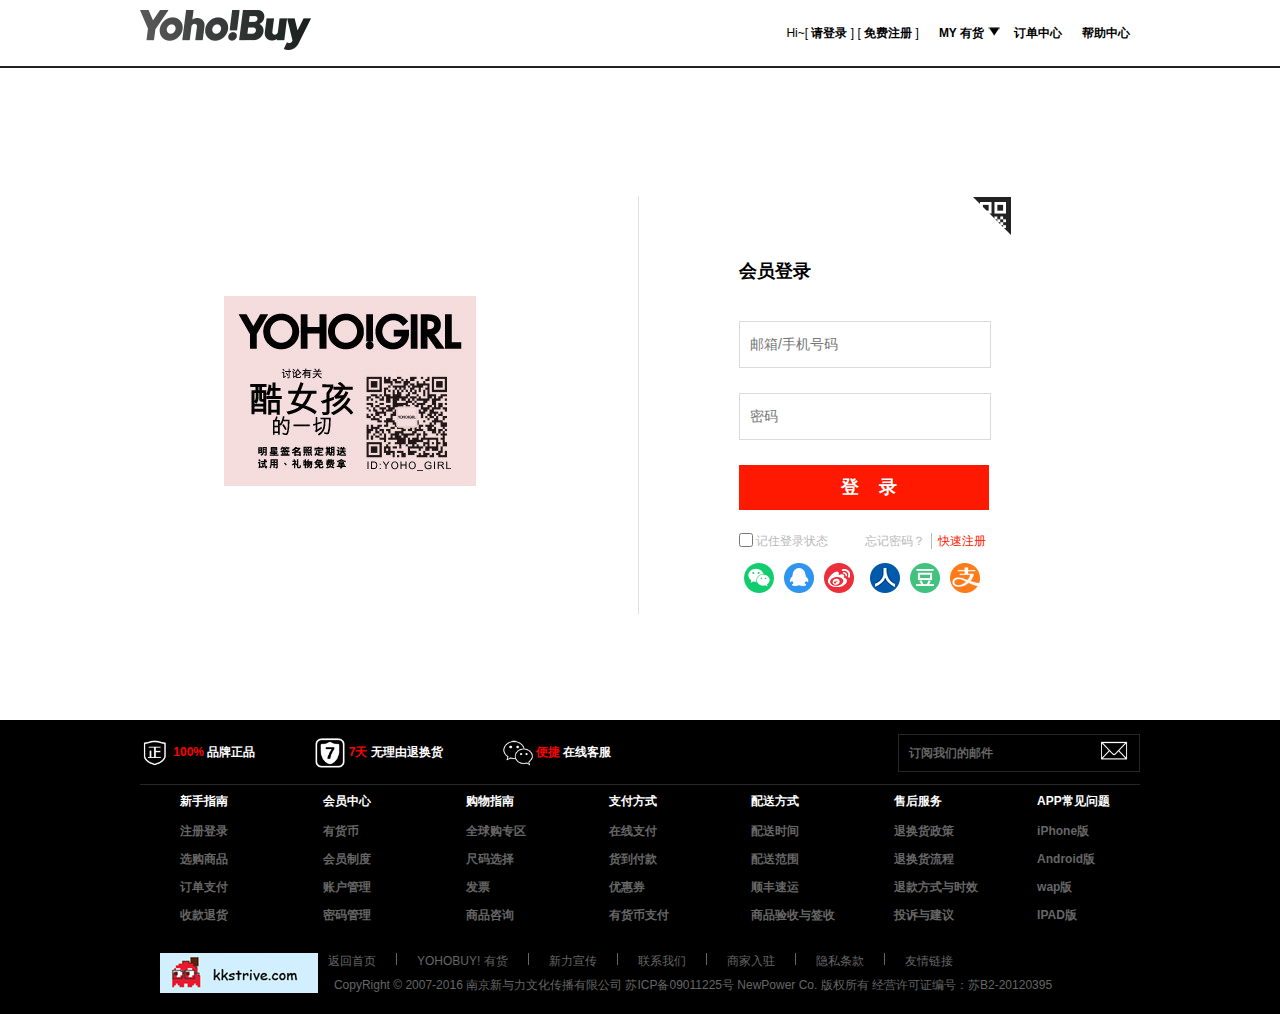
<file: yohobuy/html/signin.html>
<!DOCTYPE html>
<html lang="en">
<head>
    <meta charset="UTF-8">
    <title>登录</title>
    <link rel="stylesheet" href="../css/signbase.css">
    <link rel="stylesheet" href="../css/signin.css">
    <link rel="shortcut icon" href="../avatar.ico">
    <script src="../js/jquery-3.1.1.js"></script>
    <script src="../js/jquery.cookie.js"></script>
</head>
<body>
    <div id="nav_wrap"></div>
    <div id="main_wrap">
        <div id="main">
            <div class="main_left left">
                <div class="img">
                    <img src="../img/signup_img.jpg" alt="sign_up_img">
                </div>
            </div>
            <div class="main_right left">
                <div class="qrcode">
                    <h2 id="sign_method"></h2>
                    <ul>
                        <li>会员登录</li>
                        <li>
                            <input id="uname" type="text" placeholder="邮箱/手机号码">
                            <p><span></span> <em></em></p>
                        </li>
                        <li>
                            <input type="password" id="uPwd" placeholder="密码">
                            <p><span></span> <em></em></p>
                        </li>
                        <li>
                            <input class="sign_bt" id="sign_bt" type="button" value="登&nbsp;&nbsp;&nbsp;&nbsp;录">
                        </li>
                        <li class="check_li">
                            <div><input id="reserve" type="checkbox"> 记住登录状态</div>
                            <ol>
                                <li style="border-right:1px solid #b9b9b9"><a href="#">忘记密码？</a></li>
                                <li><a style="color:#ff1901" href="signup.html">快速注册</a></li>
                            </ol>
                            <h3>
                                <span></span><span></span><span></span>
                                <span></span><span></span><span></span>
                            </h3>
                        </li>
                    </ul>
                    <div class="scran_sign">
                        <h4>手机扫码 ，安全登录</h4>
                        <h5><img src="../img/girl_index/kkstrive.png" width="142"></h5>
                        <h6>
                            <span></span>
                            <p>打开手机YOHO!BUY有货扫一扫登录</p>
                        </h6>
                        <div class="download_yoho"><a href="#">下载手机YOHO!BUY有货手机APP</a></div>
                    </div>
                </div>

                <div class="reg_check">
                    <span class="content"></span>
                    <b></b>
                </div>
            </div>
        </div>
    </div>
    <!--  footer  -->
    <div id="footer_wrap"></div>
    <script src="../js/signin.js"></script>
</body>
</html>
</file>
<file: yohobuy/css/signbase.css>
html,body,p,h1,h2,h3,h4,h5,h6,ul,li,ol,dl,dt,dd,form,input,fieldset,legend{margin:0;padding: 0}
body{font-size:12px;font-family: Arial,"Microsoft YaHei"}
li{list-style-type: none}
img{border:0;}
.left{float: left}
.right{float: right}
a{text-decoration: none}
input:focus{outline: none}

#nav_wrap,#main_wrap,#footer_wrap{width:100%}
#nav,#main,#footer{width:1000px;margin:0 auto}
/*  nav  */
#nav_wrap{height: 66px;border-bottom:2px solid #222222}
#nav{height: 66px}
#nav h1{width:171px;height:40px;float:left;margin-top:10px}
#nav li{padding:0 10px;height:28px;line-height: 28px;margin-top:19px;position: relative}
#nav .sign_box{padding:0 10px}
#nav .sign_box p:nth-of-type(2){display: none;text-align: center}
#nav .to_bot{padding-right:20px;background: url("../img/girl_index/to_bot.png") no-repeat right 4px top 8px}
#nav li a{color:#000000;font-weight: 600;text-decoration: none}
#nav ol{width:75px;height: 58px;position: absolute;top:100%;left:0;display: none;z-index: 100}
#nav ol li{margin-top:0;background:#eaeceb;height:28px;line-height: 28px;text-align: center;border-top:1px solid #dddddd;}

/*  footer  */
#footer_wrap{height: 294px;background: #000000}
#footer{height: 294px;background: #000000}
#footer .footer_top{height: 64px;border-bottom:1px solid #262626}
#footer .footer_top li{float:left;height:64px;line-height: 64px;padding-right:60px;color:#ffffff;font-weight:600 }
#footer .footer_top li span{color:#ff0000}
#footer .footer_top li img{width:30px;vertical-align: middle}
#footer .fo_top_rt{width:230px;padding-left:10px;height: 36px;line-height: 36px;float:right;border:1px solid #262626;margin-top:14px;color:#666666;font-weight: 600}
#footer .footer_mid{height: 148px;overflow: hidden}
#footer dl{width:14.285%;float:left;}
#footer dt{height:32px;line-height: 32px;padding-left:40px}
#footer dt a{color:#ffffff;font-weight: 600}
#footer dt a:hover{color:#ff3a3a}
#footer dd{height:28px;line-height: 28px;padding-left:40px}
#footer dd a{color:#666666;font-weight: 600}
#footer dd a:hover{color:#ff3a3a}
#footer .footer_bot{height: 81px;position: relative ;overflow: hidden;color:#666666}
#footer .footer_bot img{position: absolute;top:20px;left:20px}
#footer .footer_bot ul{width:665px;height:12px;position: absolute;top:20px;left: 168px}
#footer .footer_bot ul li{height:12px;border-right:1px solid #666666;padding:0 20px;float:left}
#footer .footer_bot ul li a{color:#666666}
#footer .footer_bot p{width:770px;height:20px;line-height:20px;text-align: center;position: absolute;top:42px;left:168px}

/*  back top  */
#back_top{width:60px;height:60px;background: #808080;position: fixed;right:20px;bottom:20px;line-height: 60px;text-align: center;display: none}
.icon_top {
    width: 1em; height: 1em;
    vertical-align: middle;
    fill: currentColor;
    overflow: hidden;
    font-size: 30px;
    font-size: 30px;
    color:#ffffff
}
</file>
<file: yohobuy/css/signin.css>
html,body,p,h1,h2,h3,h4,h5,h6,ul,li,ol,dl,dt,dd,form,input,fieldset,legend{margin:0;padding: 0}
body{font-size:12px;font-family: Arial,"Microsoft YaHei"}
li{list-style-type: none}
img{border:0;}
.left{float: left}
.right{float: right}
a{text-decoration: none}
input:focus{outline: none}

#main_wrap{height:652px;}
#main{height: 652px;}
#main .main_left{width:498px;height: 418px;margin-top: 128px; border-right:1px solid #dfdfdf;overflow: hidden;}
#main .main_left .img{width:252px;height: 190px;margin-left:84px;margin-top: 100px}
#main .main_right{width:500px;position: relative;padding-top:129px}
#main .qrcode{width:272px;height: 38px;position: relative;margin-left:100px}
#main .qrcode h2{width:38px;height: 38px;position: absolute;top:0;right:0;background: url("../img/bg_icon.png") no-repeat -351px -90px}
#main .qrcode h2:hover{cursor: pointer}
#main .main_right ul{ width:472px;height:418px;position: absolute;top:100%;left:0}
#main li{height: 72px;line-height: 72px;font-size: 18px;font-weight: 600;position: relative}
#main li input{width:240px;height:45px;border:1px solid #dbdbdb;padding-left:10px;font-size: 14px;}
#main li p{width:180px;height: 20px;display: block;position: absolute;top:30px;left:270px;font-size: 12px;font-weight: 100;line-height: 20px;display:none}
#main li p span{display: inline-block;width:12px;height: 12px;background: url("../img/bg_icon.png") no-repeat -523px -30px;vertical-align: text-top}
#main li p em{font-style: normal;color:#ff0000}
/*#main .sign_bt{background: #ff1901;color:#ffffff;font-size:18px;font-weight: 600;border-color: #ff1901}*/
#main li input.sign_bt{width:250px;height:45px;background: #ff1901;color:#ffffff;font-size:18px;font-weight: 600;border-color: #ff1901}
#main li.check_li div{width:120px;height: 16px;font-size: 12px;font-weight: 100;line-height: 16px;color:#b9b9b9;float: left;margin-top:10px;margin-bottom: 14px}
#main li.check_li div input{width:14px;height: 14px;vertical-align: top}
#main .check_li ol{float:left;height:12px;margin-top:10px}
#main .check_li ol li{padding:0 6px;height: 16px;line-height: 16px;font-size: 12px;font-weight: 100;float: left}
#main .check_li ol li a{color:#b9b9b9}
#main .check_li h3{clear:both;height:30px;line-height: 30px}
#main h3 span{width:30px;height: 30px;display: inline-block;margin:0 5px}
#main h3 span:nth-of-type(1){background: url("../img/bg_icon.png") no-repeat -497px -58px}
#main h3 span:nth-of-type(2){background: url("../img/bg_icon.png") no-repeat -465px -58px}
#main h3 span:nth-of-type(3){background: url("../img/bg_icon.png") no-repeat -529px -58px}
#main h3 span:nth-of-type(4){background: url("../img/bg_icon.png") no-repeat -433px -58px}
#main h3 span:nth-of-type(5){background: url("../img/bg_icon.png") no-repeat -391px -90px}
#main h3 span:nth-of-type(6){background: url("../img/bg_icon.png") no-repeat -423px -90px}
/*  扫码登录  */
#main .scran_sign{width:272px;height:418px;position: absolute;top:100%;left:0;display: none}
#main .scran_sign h4{font-size: 14px;font-weight: 600;width:160px;height: 70px;line-height: 70px;margin:0 auto;text-indent: 12px}
#main .scran_sign h5{text-align: center;height: 160px}
#main .scran_sign h6{width:190px;height:48px;margin:0 auto;font-weight: 100;color: #9b9b9b;margin-top:10px}
#main .scran_sign h6 span{float:left;width:29px;height: 27px;display: block;background: url("../img/bg_icon.png") no-repeat -459px -29px;margin-right:16px;margin-top:2px}
#main .scran_sign .download_yoho{width:200px;margin:0 auto;height:20px;clear:both}
#main .scran_sign .download_yoho a{color:#ff003a}
</file>
